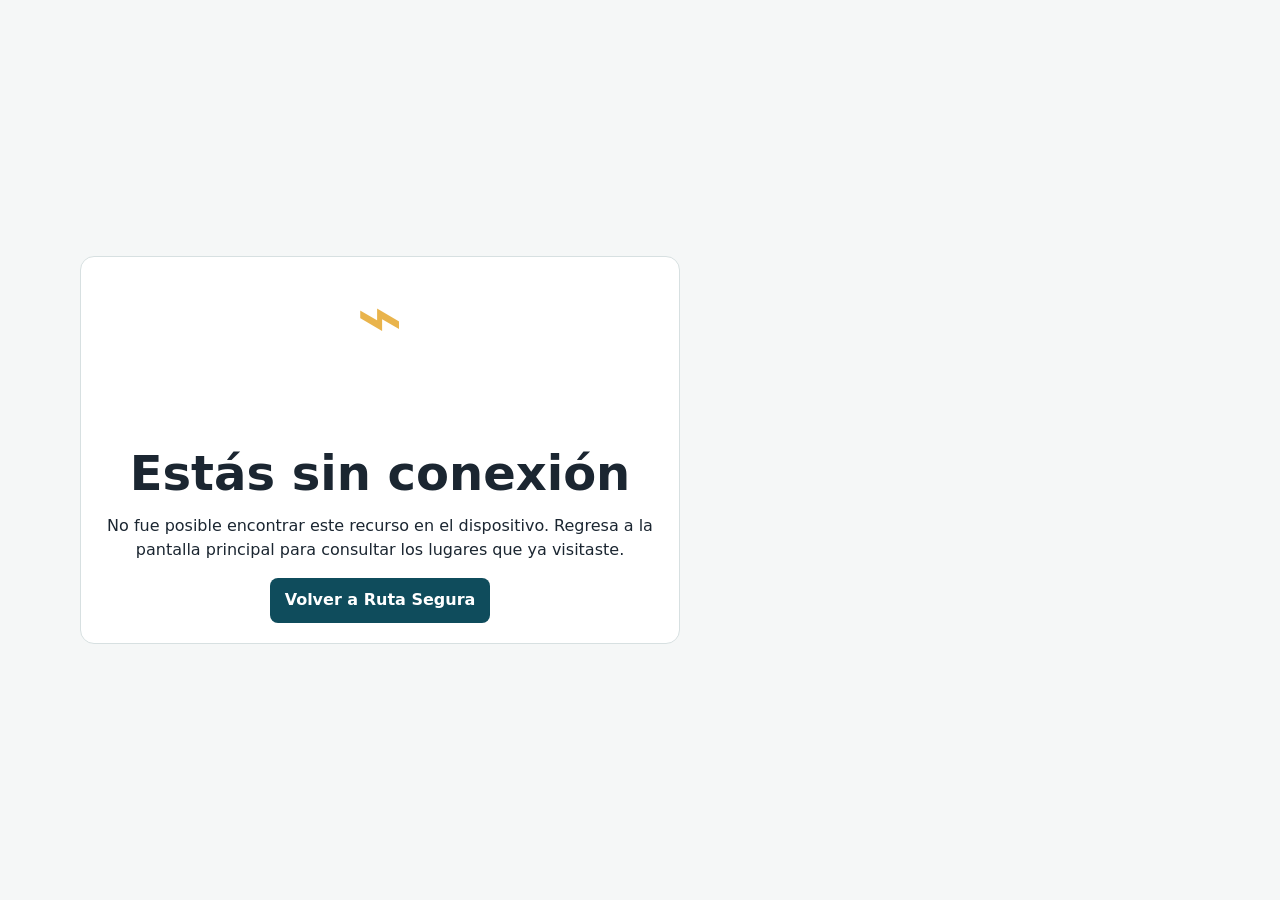
<file: offline.html>
<!DOCTYPE html>
<html lang="es">
<head>
  <meta charset="utf-8">
  <meta name="viewport" content="width=device-width, initial-scale=1">
  <meta name="theme-color" content="#0f4c5c">
  <link rel="stylesheet" href="./css/styles.css">
  <title>Sin conexión · Ruta Segura</title>
</head>
<body class="pagina-offline">
  <main class="contenedor">
    <section class="panel vacio offline-contenido">
      <p class="ilustracion" aria-hidden="true">⌁</p>
      <h1>Estás sin conexión</h1>
      <p>No fue posible encontrar este recurso en el dispositivo. Regresa a la pantalla principal para consultar los lugares que ya visitaste.</p>
      <a class="boton" href="./index.html">Volver a Ruta Segura</a>
    </section>
  </main>
</body>
</html>
</file>
<file: css/styles.css>
:root { --primario:#0f4c5c; --secundario:#e9b44c; --fondo:#f5f7f7; --texto:#1b2631; --borde:#d7e0e1; --blanco:#fff; }
* { box-sizing:border-box; }
body { margin:0; color:var(--texto); background:var(--fondo); font-family:system-ui,-apple-system,BlinkMacSystemFont,"Segoe UI",sans-serif; line-height:1.5; }
button, input { font:inherit; }
button { cursor:pointer; }
.contenedor { width:min(1120px,calc(100% - 2rem)); margin:auto; }
.encabezado { background:linear-gradient(125deg,#0f4c5c,#176b78); color:#fff; padding:2.4rem 0; box-shadow:0 2px 7px #102a3033; }
.cabecera-contenido { display:flex; justify-content:space-between; gap:1rem; align-items:flex-start; }
h1,h2,p { margin-top:0; }
h1 { margin-bottom:.3rem; font-size:clamp(2rem,5vw,3rem); }
h2 { line-height:1.2; }
.etiqueta,.categoria { color:#a65c00; font-weight:750; font-size:.82rem; text-transform:uppercase; letter-spacing:.06em; }
.encabezado .etiqueta { color:#ffe0a3; }
.subtitulo { margin:0; opacity:.93; }
.estado { background:#ffffff24; padding:.5rem .75rem; border-radius:999px; white-space:nowrap; font-weight:650; }
.estado--offline { background:#852d2d; }
.panel { background:var(--blanco); border:1px solid var(--borde); border-radius:14px; padding:1.25rem; }
.bienvenida { margin:1.5rem 0; display:flex; gap:1rem; justify-content:space-between; align-items:center; }
.bienvenida p { margin-bottom:0; max-width:750px; }
.controles { display:flex; gap:1rem; align-items:end; flex-wrap:wrap; }
.campo-busqueda { flex:1 1 280px; display:grid; gap:.4rem; font-weight:700; }
input { width:100%; border:1px solid #97aaae; border-radius:8px; padding:.7rem .8rem; background:#fff; }
input:focus,button:focus-visible { outline:3px solid #e9b44c; outline-offset:2px; }
.filtros { display:flex; gap:.45rem; flex-wrap:wrap; }
.filtro,.enlace-boton { border:0; background:transparent; color:var(--primario); font-weight:700; padding:.55rem .7rem; border-radius:8px; }
.filtro { border:1px solid #aac1c4; background:#fff; }
.filtro.activo { color:#fff; border-color:var(--primario); background:var(--primario); }
.resumen { display:flex; justify-content:space-between; align-items:center; margin:1.25rem 0 .75rem; }
.resumen p { margin:0; font-weight:650; }
.cuadricula-lugares { display:grid; grid-template-columns:repeat(auto-fit,minmax(245px,1fr)); gap:1rem; padding-bottom:2rem; }
.tarjeta { overflow:hidden; background:#fff; border:1px solid var(--borde); border-radius:14px; box-shadow:0 2px 6px #15343b12; display:flex; flex-direction:column; }
.tarjeta img { width:100%; height:155px; object-fit:cover; background:#dbe7e8; }
.tarjeta-cuerpo { padding:1rem; display:flex; flex:1; flex-direction:column; }
.tarjeta h2 { font-size:1.25rem; margin-bottom:.45rem; }
.tarjeta p { font-size:.94rem; }
.tarjeta .categoria { margin-bottom:.35rem; }
.direccion { color:#496164; }
.acciones-tarjeta { margin-top:auto; display:flex; align-items:center; justify-content:space-between; gap:.5rem; }
.boton { border:0; background:var(--primario); color:#fff; padding:.65rem .9rem; border-radius:8px; font-weight:700; text-decoration:none; display:inline-block; }
.boton:hover { background:#0a3d49; }
.boton-secundario { background:#e8f0f1; color:var(--primario); }
.favorito { border:0; background:#fff6df; color:#a65c00; border-radius:50%; width:2.35rem; height:2.35rem; font-size:1.35rem; }
.vacio { margin:2rem 0; text-align:center; }
.pie { margin-top:1rem; background:#dfe9ea; color:#365156; padding:1.5rem 0; font-size:.9rem; }
.pie p { margin:0; }
.modal { position:relative; width:min(650px,calc(100% - 2rem)); padding:0; border:0; border-radius:14px; overflow:hidden; box-shadow:0 10px 35px #0006; }
.modal::backdrop { background:#0d2c32aa; }
.imagen-modal { width:100%; height:260px; object-fit:cover; background:#dbe7e8; }
.modal-cuerpo { padding:1.25rem; }
.cerrar-modal { position:absolute; top:.7rem; right:.7rem; width:2.2rem; height:2.2rem; border:0; border-radius:50%; font-size:1.6rem; line-height:1; background:#fffc; }
.pagina-offline { min-height:100vh; display:grid; place-items:center; }
.offline-contenido { max-width:600px; }
.ilustracion { font-size:5rem; color:var(--secundario); line-height:1; }
@media (max-width:600px) { .encabezado { padding:1.7rem 0; } .cabecera-contenido,.bienvenida { align-items:flex-start; flex-direction:column; } .estado { align-self:flex-start; } .resumen { align-items:flex-start; flex-direction:column; gap:.25rem; } }
</file>
